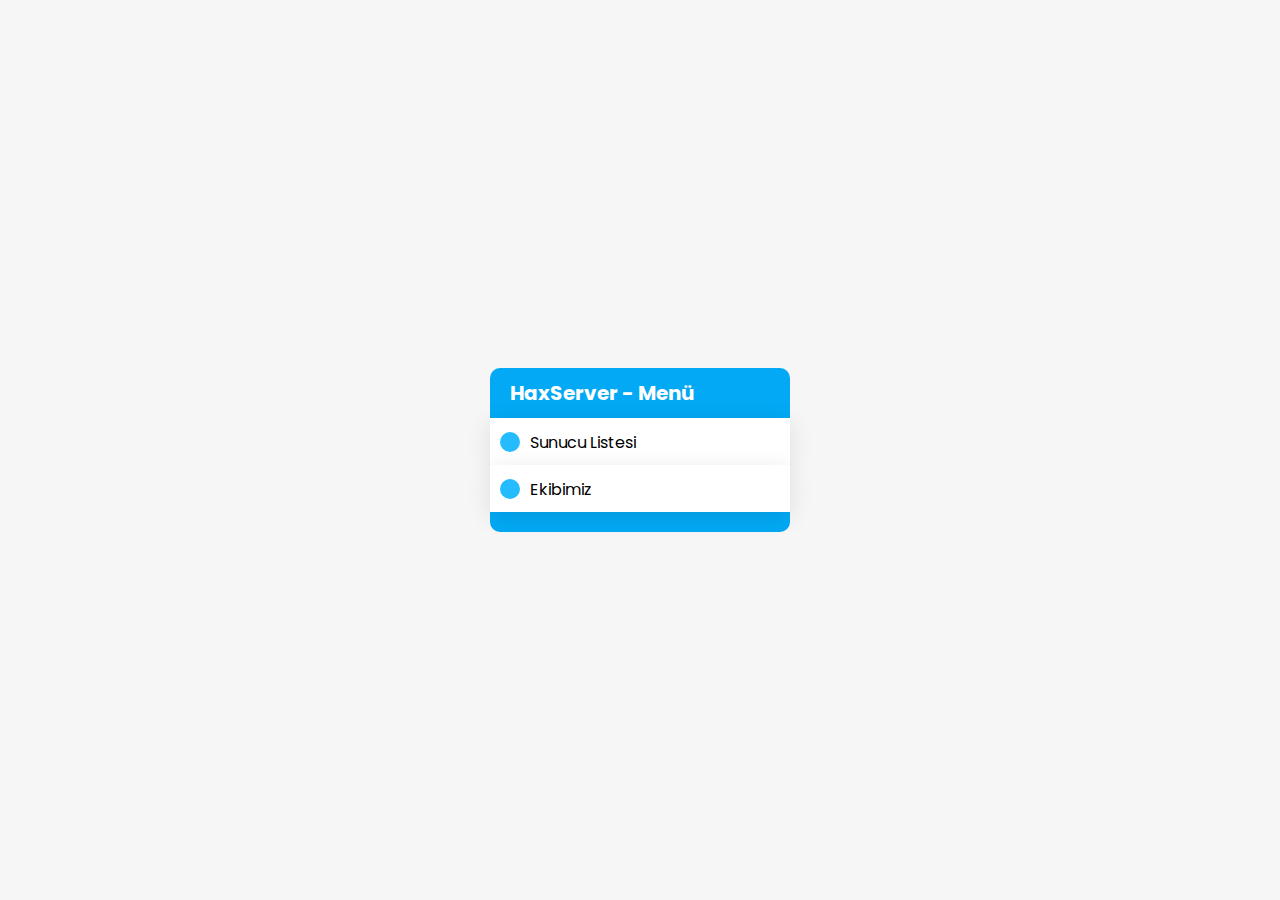
<file: index.html>
<!DOCTYPE html>
<html lang="en">
    <head>
        <meta charset="UTF-8">
        <title>HaxServer - Menü</title>
        <link rel="icon" sizes="192x192" href="/images/haxserver.png">
        <link rel="stylesheet" href="/pages/css/style.css">
    </head>
    <body>
        <div class="box">
            <h2>HaxServer - Menü</h2>
            <ul>
                <a href="/pages/serverlist.html"><li><span></span>Sunucu Listesi</li></a>
                <a href="/pages/team.html"><li><span></span>Ekibimiz</li></a>
            </ul>
        </div>
    </body>
</html>
</file>
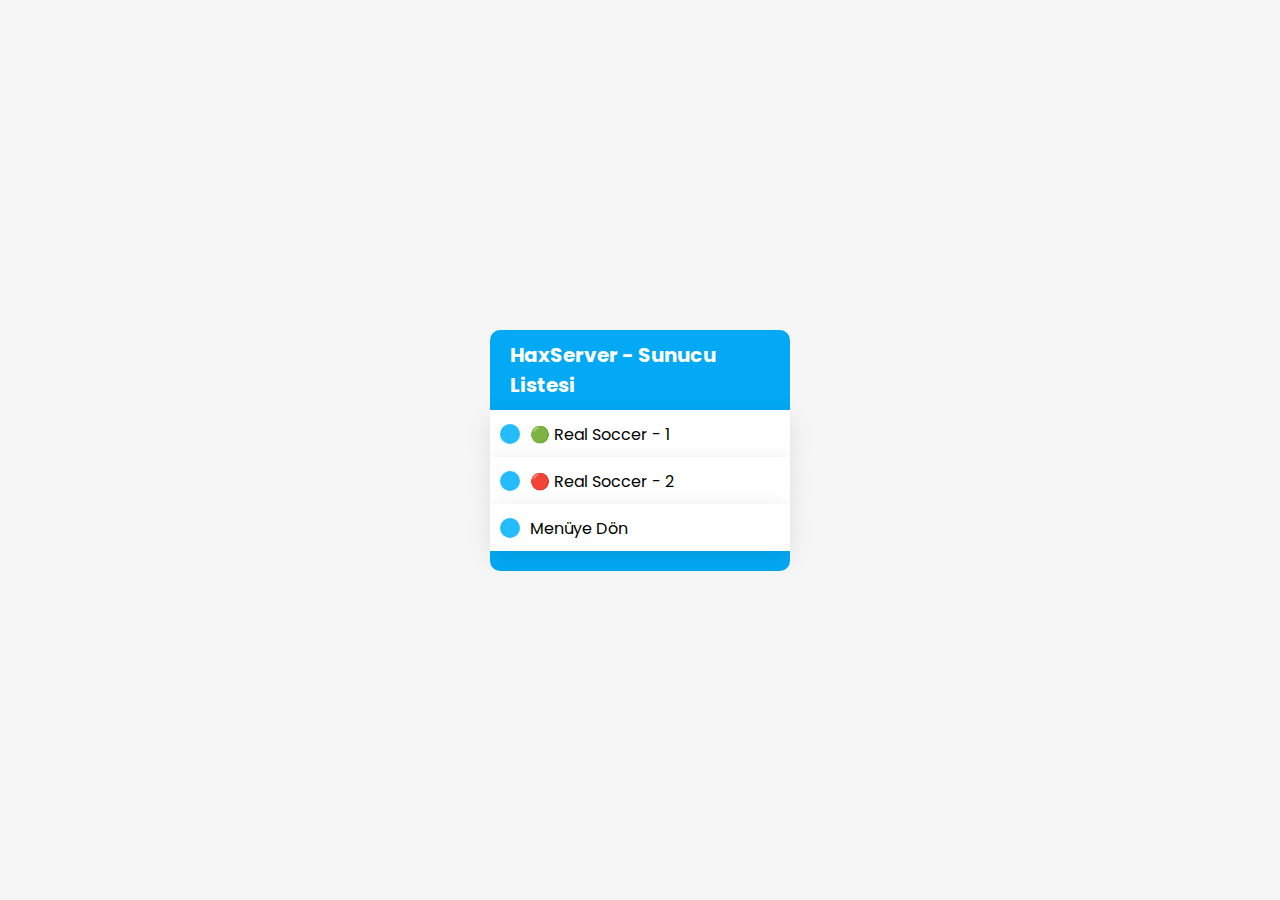
<file: pages/serverlist.html>
<!DOCTYPE html>
<html lang="en">
    <head>
        <meta charset="UTF-8">
        <title>HaxServer - Sunucu Listesi</title>
        <link rel="icon" sizes="192x192" href="/images/haxserver.png">
        <link rel="stylesheet" href="/pages/css/style.css">
    </head>
    <body>
        <div class="box">
            <h2>HaxServer - Sunucu Listesi</h2>
            <ul>
                <a href="/index.html" target="_blank"><li><span></span>🟢 Real Soccer - 1</li></a>
                <a href="/index.html" target="_blank"><li><span></span>🔴 Real Soccer - 2</li></a>
                <a href="/index.html"><li><span></span>Menüye Dön</li></a>
            </ul>
        </div>
    </body>
</html>
</file>
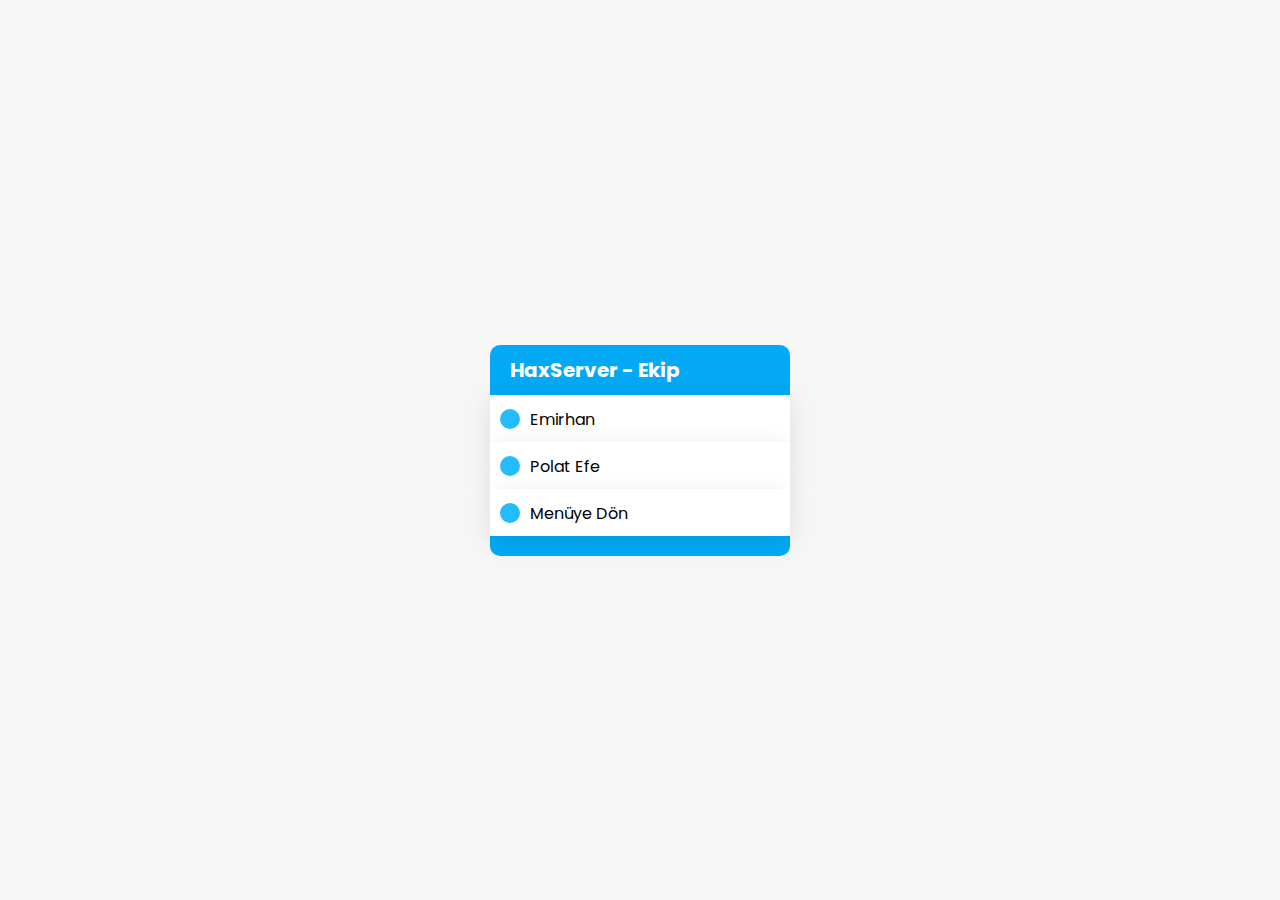
<file: pages/team.html>
<!DOCTYPE html>
<html lang="en">
    <head>
        <meta charset="UTF-8">
        <title>HaxServer - Ekip</title>
        <link rel="icon" sizes="192x192" href="/images/haxserver.png">
        <link rel="stylesheet" href="/pages/css/style.css">
    </head>
    <body>
        <div class="box">
            <h2>HaxServer - Ekip</h2>
            <ul>
                <a href="/pages/team/emirhan.html"><li><span></span>Emirhan</li></a>
                <a href="/pages/team/polatefe.html"><li><span></span>Polat Efe</li></a>
                <a href="/index.html"><li><span></span>Menüye Dön</li></a>
            </ul>
        </div>
    </body>
</html>
</file>
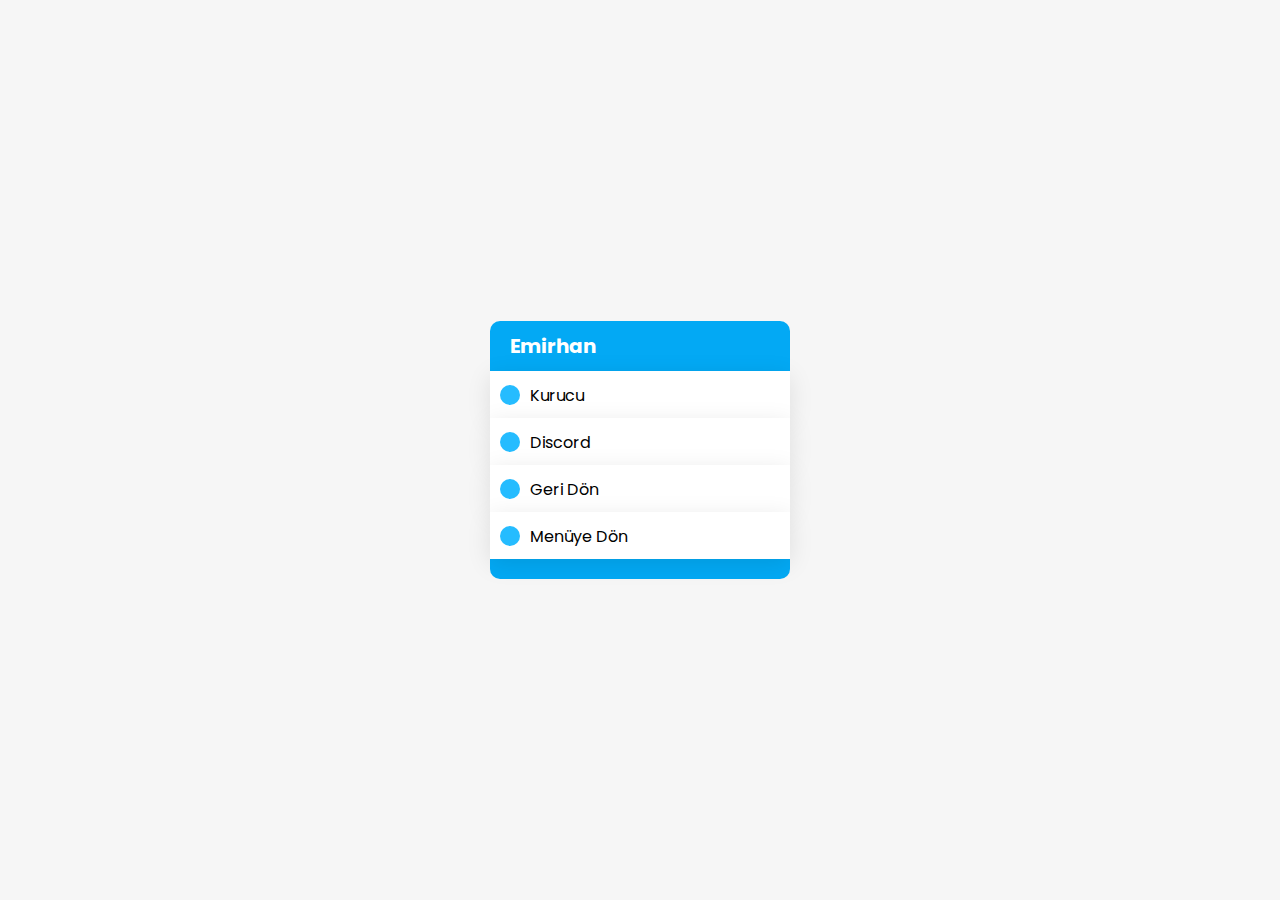
<file: pages/team/emirhan.html>
<!DOCTYPE html>
<html lang="en">
    <head>
        <meta charset="UTF-8">
        <title>HaxServer - Emirhan</title>
        <link rel="icon" sizes="192x192" href="/images/haxserver.png">
        <link rel="stylesheet" href="/pages/css/style.css">
    </head>
    <body>
        <div class="box">
            <h2>Emirhan</h2>
            <ul>
                <li><span></span>Kurucu</li>
                <a href="https://discord.com/users/458375276209111042/" target="_blank"><li><span></span>Discord</li></a>
                <a href="/pages/team.html"><li><span></span>Geri Dön</li></a>
                <a href="/index.html"><li><span></span>Menüye Dön</li></a>
            </ul>
        </div>
    </body>
</html>
</file>
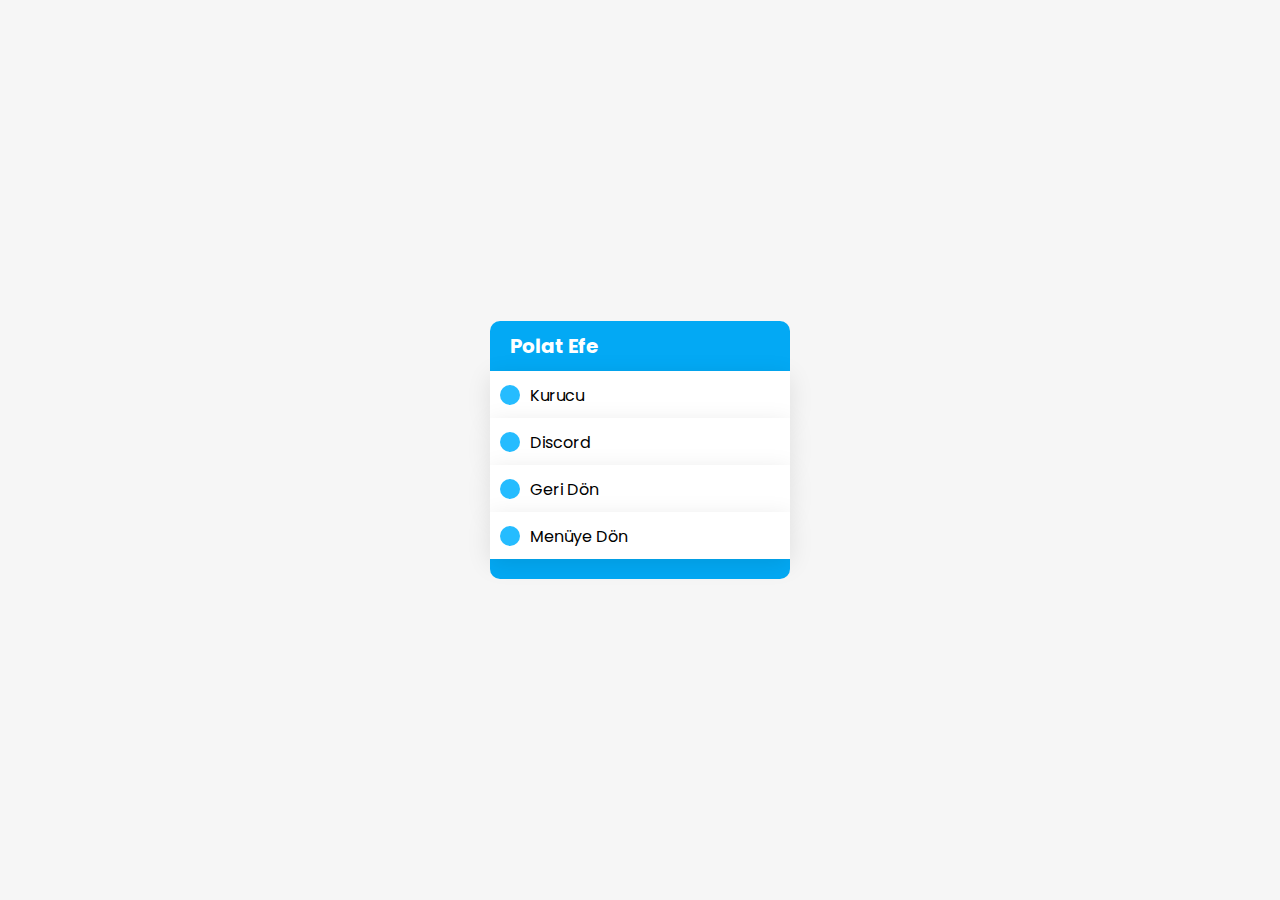
<file: pages/team/polatefe.html>
<!DOCTYPE html>
<html lang="en">
    <head>
        <meta charset="UTF-8">
        <title>HaxServer - Polat Efe</title>
        <link rel="icon" sizes="192x192" href="/images/haxserver.png">
        <link rel="stylesheet" href="/pages/css/style.css">
    </head>
    <body>
        <div class="box">
            <h2>Polat Efe</h2>
            <ul>
                <li><span></span>Kurucu</li>
                <a href="https://discord.com/users/270267547687976960/" target="_blank"><li><span></span>Discord</li></a>
                <a href="/pages/team.html"><li><span></span>Geri Dön</li></a>
                <a href="/index.html"><li><span></span>Menüye Dön</li></a>
            </ul>
        </div>
    </body>
</html>
</file>
<file: pages/css/style.css>
@import url('https://fonts.googleapis.com/css2?family=Poppins:wght@300;400;500&display=swap');
*
{
    margin: 0;
    padding: 0;
    box-sizing: border-box;
    font-family: 'Poppins', sans-serif;
}
body
{
    display: flex;
    justify-content: center;
    align-items: center;
    min-height: 100vh;
    background: #f6f6f6;
}
.box
{
    width: 300px;
    border-bottom: 20px solid #03a9f4;
    border-bottom-left-radius: 10px;
    border-bottom-right-radius: 10px;
}
.box a:link
{
    text-decoration: none;
    color: black;
}
.box a:visited
{
    text-decoration: none;
    color: black;
}
.box h2
{
    color: #fff;
    background: #03a9f4;
    padding: 10px 20px;
    font-size: 20px;
    font-weight: 700;
    border-top-left-radius: 10px;
    border-top-right-radius: 10px;
}
.box ul
{
    position: relative;
    background: #fff;
}
.box ul li
{
    list-style: none;
    padding: 10px;
    width: 100%;
    background: #fff;
    box-shadow: 0 5px 25px rgba(0,0,0,.1);
    transition: transform 0.5s;
}
.box ul:hover li
{
    opacity: 0.2;
}
.box ul li:hover
{
    transform: scale(1.1);
    z-index: 100;
    background: #25bcff;
    box-shadow: 0 5px 25px rgba(0,0,0,.2);
    color: #fff;
    opacity: 1;
}
.box ul li span
{
    width: 20px;
    height: 20px;
    text-align: center;
    line-height: 20px;
    background: #25bcff;
    color: #fff;
    display: inline-block;
    border-radius: 50%;
    margin-right: 10px;
    font-size: 12px;
    font-weight: 600;
    transform: translateY(4px);
}
.box ul li:hover span
{
    background: #fff;
    color: #25bcff;
}
</file>
